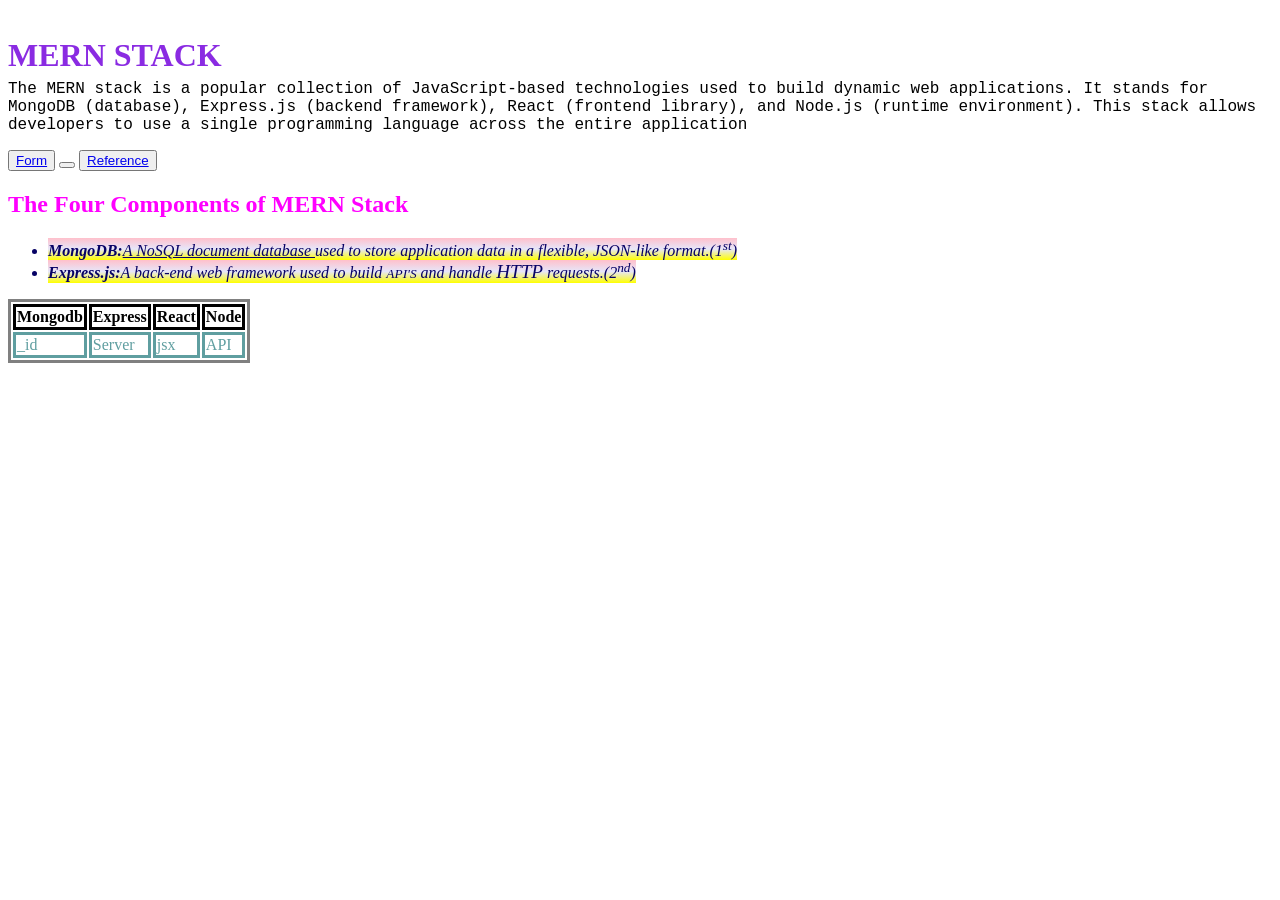
<file: HTML/index.html>
<!DOCTYPE html>
<html lang="en">
    <head>
        <meta charset="UTF-8">
        <meta name="viewport" content="width=device-width,initial-scale=1.0">
        <title>Home Page</title>
        <link rel="Stylesheet" href="../CSS/style.css">
        <style> 
            h2{
                color: burlywood;
            }
        </style>
    </head>
    <body>
        <h1 style="color:blueviolet;">MERN STACK</h1>
        <p>The MERN stack is a popular collection of JavaScript-based technologies used to build dynamic web applications. 
            It stands for MongoDB (database), Express.js (backend framework), React (frontend library), and Node.js (runtime environment).
             This stack allows developers to use a single programming language across the entire application</p>
             <button id="but">
                <a href="/HTML/Forms.html">Form</a>
             </button>
             <button id="source"></button>
             <button>
                <a href="/HTML/Multimedia.html">Reference</a>
             </button>
             <h2 class="list">The Four Components of MERN Stack</h2>
             <ul class="ll">
                <li><b>MongoDB:</b><u>A NoSQL document database </u>used to store application data in a flexible, <i>JSON-like format</i>.(1<sup>st</sup>)</li>
                <li><b>Express.js:</b>A back-end web framework used to build <small>API'S</small> and handle <big>HTTP</big> requests.(2<sup>nd</sup>)</li>
             </ul>
             <table>
                <tr>
                    <th>Mongodb</th>
                    <th>Express</th>
                    <th>React</th>
                    <th>Node</th>
                </tr>
                <tr>
                    <td>_id</td>
                    <td>Server</td>
                    <td>jsx</td>
                    <td>API</td>
                </tr>
             </table>
    </body>
</html>
</file>
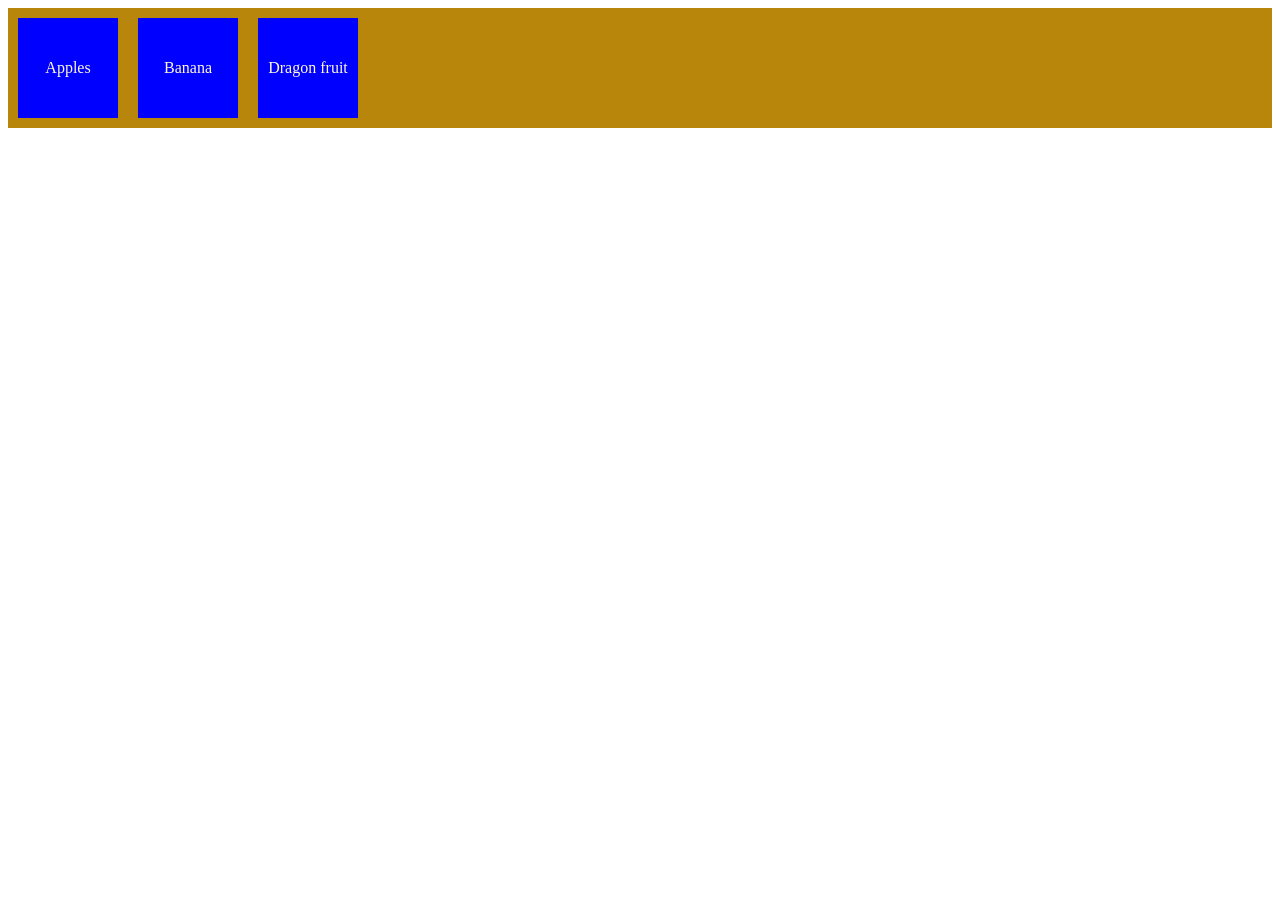
<file: HTML/Boxes.html>
<!DOCTYPE html>
<html lang="en">
    <head>
        <meta charset="UTF-8">
        <meta name="viewport" content="width=device-width,initial-scale=1.0">
        <title>Boxes</title> 
        <link rel="Stylesheet" href="../CSS/flex.css">
      </head>
<body>
    <div class="container">
        <div class="box">Apples</div>
        <div class="box">Banana</div>
        <div class="box">Dragon fruit</div>
    </div>
</body>
</html>
</file>
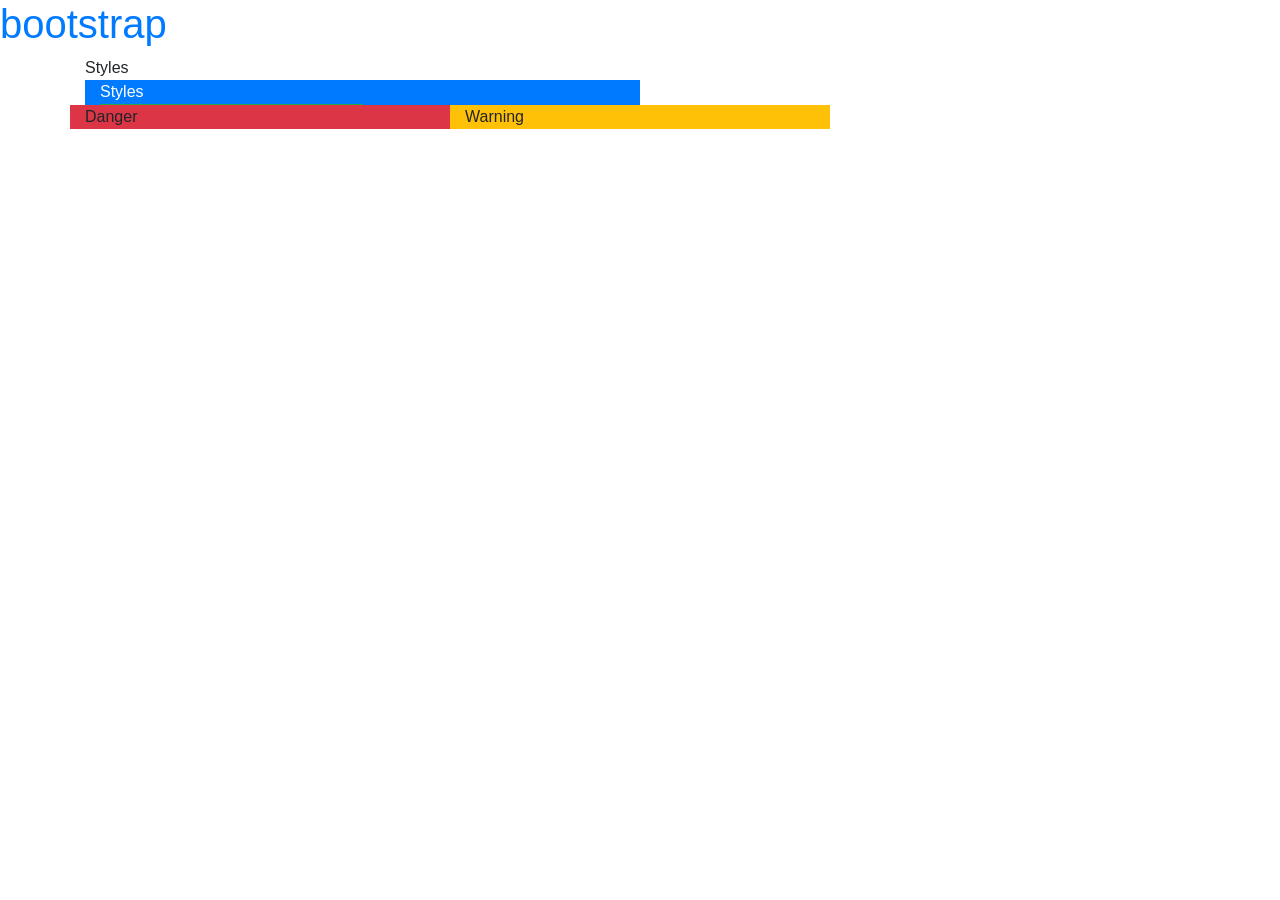
<file: HTML/cards.html>
<!DOCTYPE html> 
<html lang="en">
    <head>
        <meta charset="UTF-8">
        <meta name="viewport" content="width=device-width,initial-scale=1.0">
        <title>Boxes</title> 
        <link rel="stylesheet" href="https://cdn.jsdelivr.net/npm/bootstrap@4.0.0/dist/css/bootstrap.min.css" integrity="sha384-Gn5384xqQ1aoWXA+058RXPxPg6fy4IWvTNh0E263XmFcJlSAwiGgFAW/dAiS6JXm" crossorigin="anonymous">
      </head>
<body>
    <h1 class="text-primary">
        bootstrap
    </h1>
    <div class="container">
        Styles
    <div class="col-6 bg-primary text-white">
      Styles
      <div class="col-6 bg-success text-white"></div>
    </div>
    </div>
    <div class="container">
        <div class="row">
         <div class="col-4 bg-danger">
            Danger
         </div>
         <div class="col-4 bg-warning">
            Warning
         </div>
        </div></div>
    </div>
    </div>
</body>
</html>
</file>
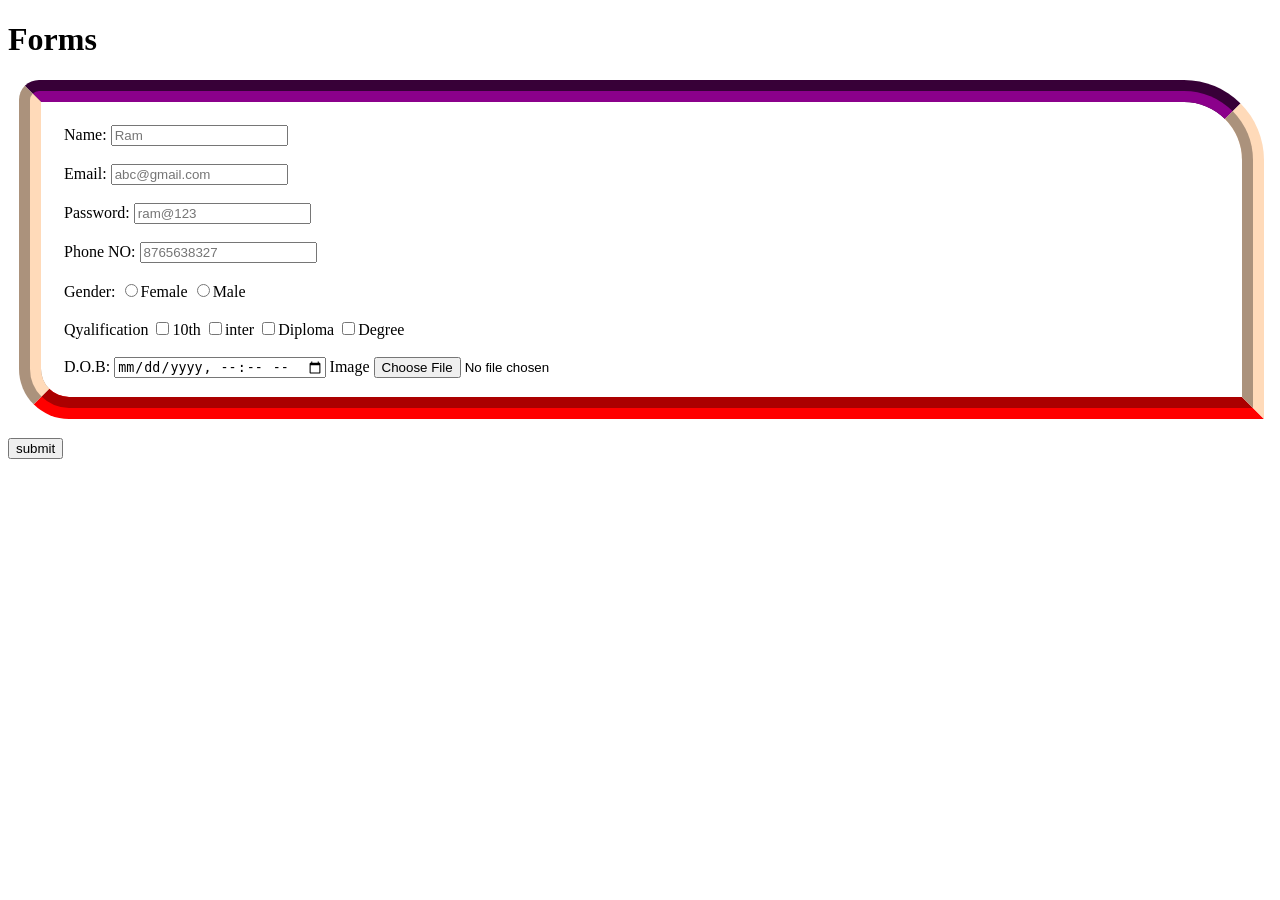
<file: HTML/Forms.html>
<!DOCTYPE html>
<html lang="en">
    <head>
        <meta charset="UTF-8">
        <meta name="viewport" content="width=device-width,initial-scale=1.0">
        <title>Forms</title>
        <link rel="Stylesheet" href="../CSS/position.css"> 
      </head>
<body>
<div class="Data" id="Application">
    <header>
      <h1>Forms</h1>
    </header>
    <main>
      <form>
        <label>Name:</label>
        <input type="text" placeholder="Ram"><br><br>
        <label>Email:</label>
        <input type="email" placeholder="abc@gmail.com"><br><br>
        <label>Password:</label>
        <input type="password" placeholder="ram@123"><br><br>
        <label>Phone NO:</label>
        <input type="number" placeholder="8765638327"><br><br>
        <label>Gender:</label>
        <input type="radio" name="gender" id="female">Female
        <input type="radio" name="gender" id="male">Male<br><br>
        <label>Qyalification</label>
        <input type="checkbox">10th
        <input type="checkbox">inter
        <input type="checkbox">Diploma
        <input type="checkbox">Degree<br><br>
        <label>D.O.B:</label>
        <input type="datetime-local">
        <label>Image</label>
        <input type="file">
      </form>
    </main>
    <footer>
     <button type="submit">submit</button>
    </footer>
</div>
</body>
</html>
</file>
<file: CSS/style.css>
p{
    font-family:'Courier New', Courier, monospace;
}
.list{
    color: fuchsia;
}
.ll{
    color: rgb(7, 2, 101);
}
.but{
    color: orange;
}
table,th,td{
    border-style: solid;
}
td{
    color: cadetblue;
}
li{
    font-style: italic;
    font-weight: initial;
    background-color: rgb(237, 155, 166);
    width: fit-content;
    background: linear-gradient(pink,lavender,yellow);
}
h1{
    position: sticky;
    top:1cm;
}
</file>
<file: CSS/flex.css>
.container{
    display:flex;
    background-color: darkgoldenrod;
    flex-direction: row;
}
.box{
    width:100px;
    height: 100px;
    background-color: blue;
    font-family: Georgia, 'Times New Roman', Times, serif;
    color: cornsilk;
    justify-content: center;
    text-align: center;
    margin: 10px;
    line-height: 100px;
}
</file>
<file: CSS/position.css>
form{
    margin:0.3cm 0.2cm 0.5cm 0.3cm;
    border-style: groove;
    border-width:0.6cm;
    border-color:darkmagenta peachpuff red ;
    border-radius: 20px 80px 0px 50px;
    padding:0.6cm 0.2cm 0.5cm 0.6cm;
}
h1{
    position:static;
    top:2cm
}
</file>
